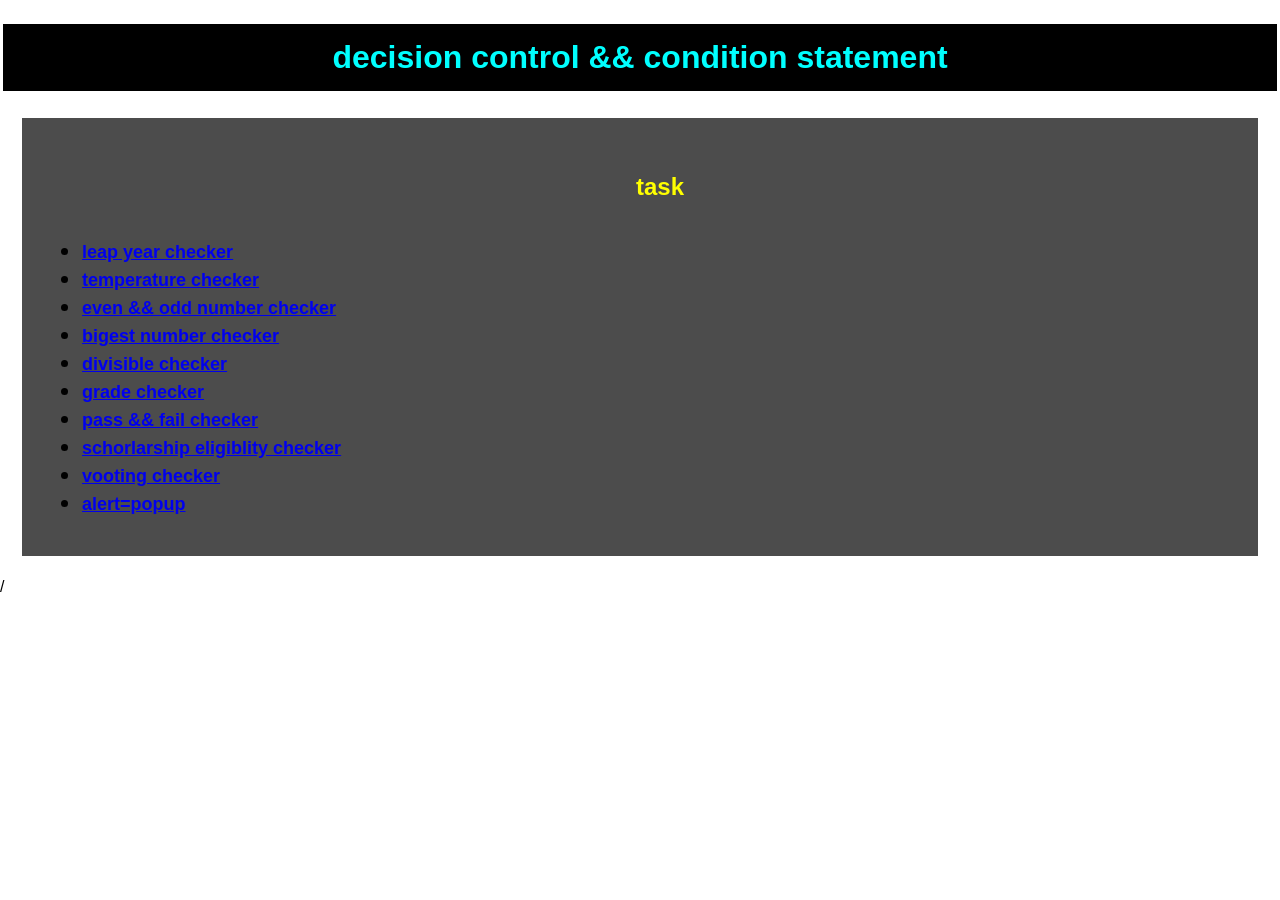
<file: index.html>
<!DOCTYPE html>
<html lang="en">
<head>
   
    <title>task</title>
    <link rel="stylesheet" href="style.css">
</head>
<body>
    
    <h1>decision control && condition statement</h1>
    <nav>
    
    <ul><h1>task</h1>

<h2>
        <li><a href="leap-year.html">leap year checker</a></li>
        <li><a href="temperature.html">temperature checker</a></li>
        <li><a href="even-odd.html">even && odd number checker</a></li>
        <li><a href="bigest-number.html">bigest number checker</a></li>
        <li><a href="divisible-by-number.html">divisible checker</a></li>
        <li><a href="grade.html">grade checker</a></li>
        <li><a href="pass-fail.html">pass && fail checker</a></li>
        <li><a href="schorlarship-eligiblty.html">schorlarship eligiblity checker</a></li>
        <li><a href="vooting.html">vooting checker</a></li>
        <li><a href="alert-popup.html">alert=popup</a></li>
        </h2>
    </ul>
    </nav>
    
</body>
</html>/
</file>
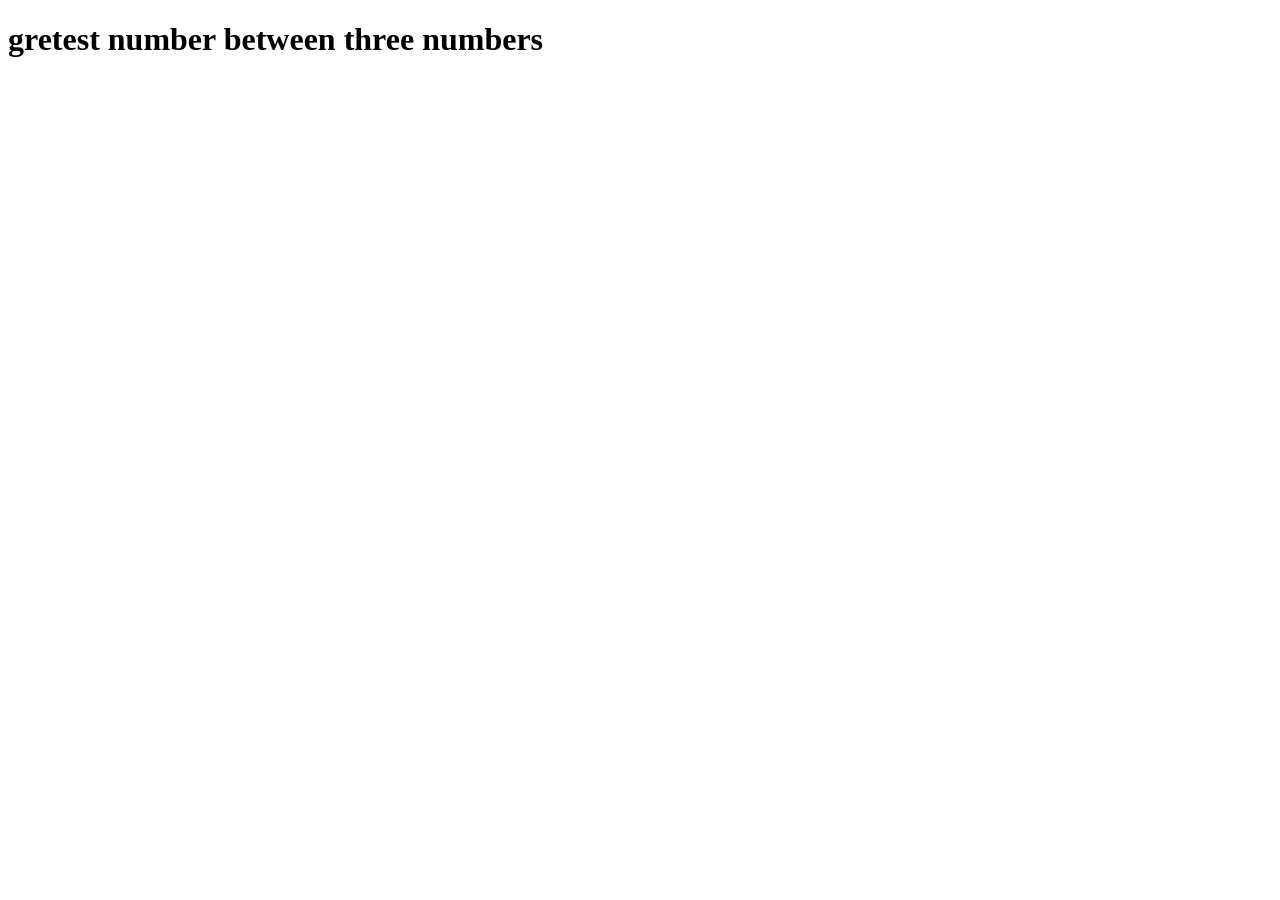
<file: bigest-number.html>
<!DOCTYPE html>
<html lang="en">
<head>
    
    <title>checker</title>
    <h1>gretest number between three numbers</h1>
</head>
<body>
    <script>
        let a=Number(prompt("enter first number:-"))
        let b=Number(prompt("enter second number:-"))
        let c=Number(prompt("enter third number:-"))
        if(a>b && a>c){
            alert("A is bigest");
            console.log("A is bigest");
        }
        else if(b>a && b>c){
            alert(" B is bigest");
            console.log("B is bigest");
        }
        else{
            alert("C is bigest");
            console.log(" C is bigest");
        }
        

        

    </script>
    
</body>
</html>
</file>
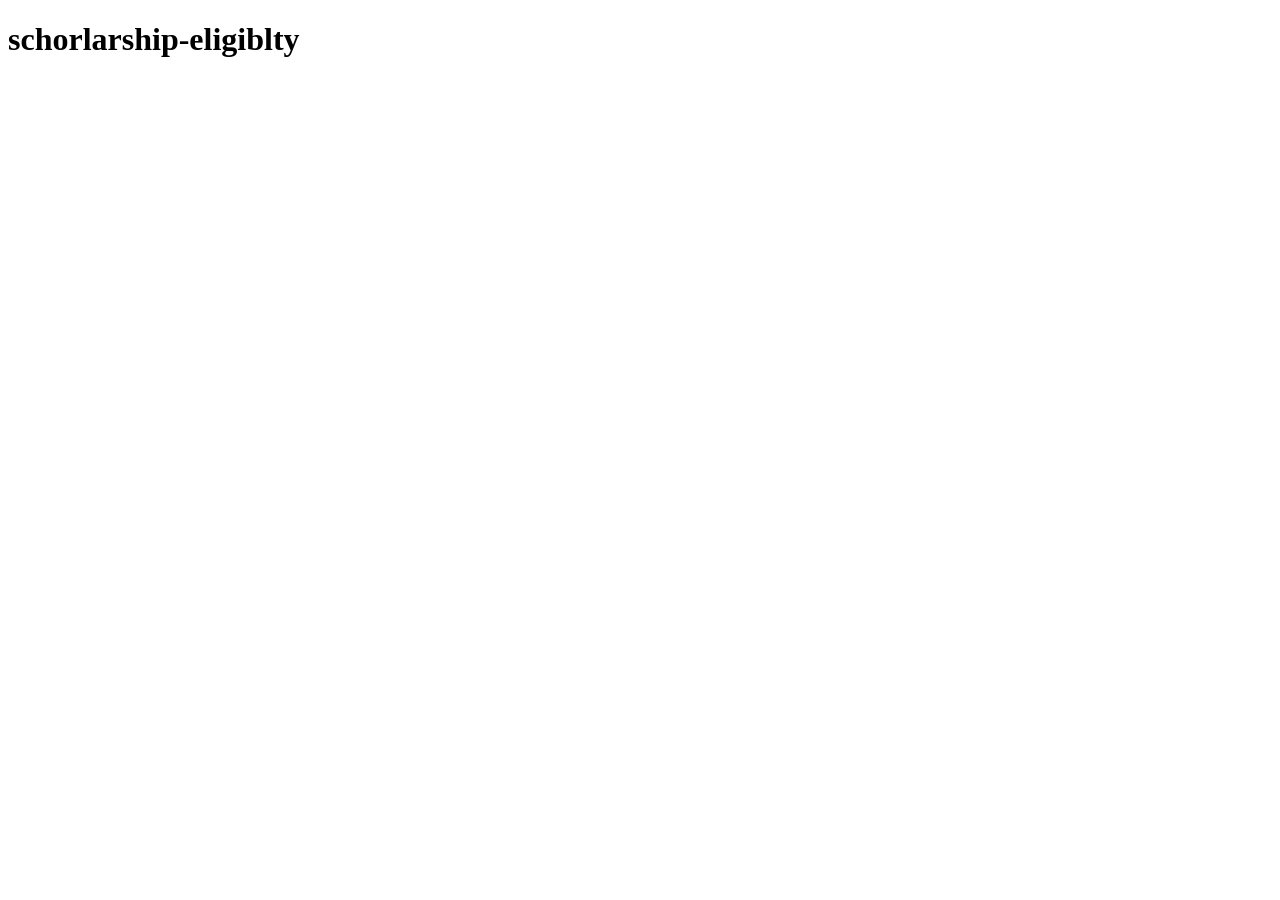
<file: schorlarship-eligiblty.html>
<!DOCTYPE html>
<html lang="en">
<head>
   
    <title>checker</title>
    <h1>schorlarship-eligiblty</h1>
</head>
<body>
    <script>
        let marks=Number(prompt("enter your marks "));
    let family_income=Number(prompt("enter your family income "));
    if(marks>=80 && family_income<25000){
        alert(marks + family_income + "you are eligible for schorlarship");
        console.log(marks + family_income + "you are eligible for  schorlarship");
    }
    else{
        alert(marks + family_income + "you are  not eligible for schorlarship");
        console.log(marks + family_income + " you are not  eligible for schorlarship");

    }

    </script>
</body>
</html>
</file>
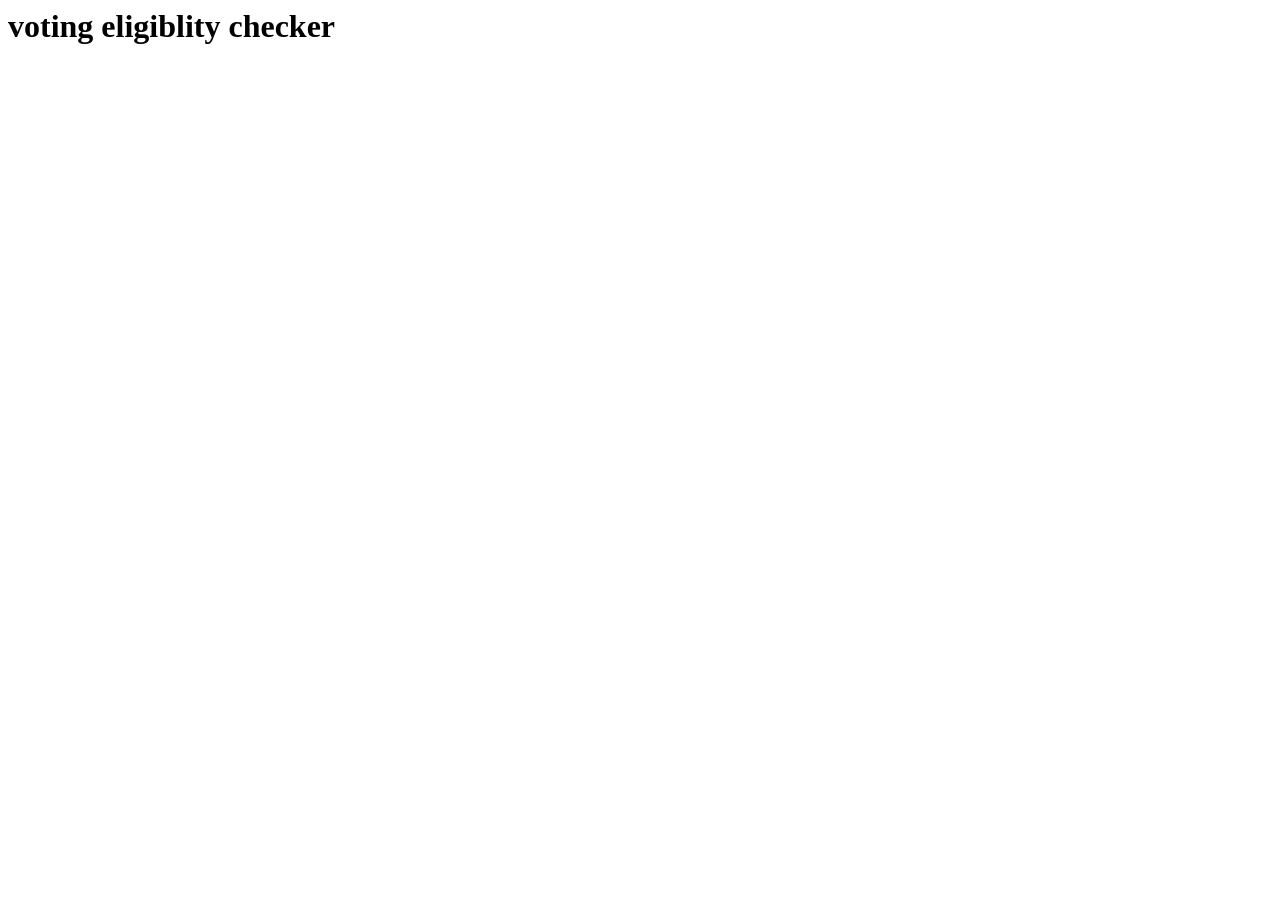
<file: vooting.html>
<html>
    <head>
        <title>vooting eligiblity</title>
    </head>
    <body>
        <h1>voting eligiblity checker</h1>
        <script>

        let age=Number(prompt("enter your age:-"));
        if(age>=18){
            console.log("you are eligible to vot");
            alert("congratulation you are iligible to vote");
            
        }
        else{
            console.log("you are not eligble to  vote");
            alert("you are not vote");
            
        }
        
        </script>
    </body>
</html>
</file>
<file: style.css>
body {
    margin: 0;
    background: url("https://images.unsplash.com/photo-1518770660439-4636190af475?auto=format&fit=crop&w=1600&q=80");
    background-size: cover;
    font-family: Arial;
}

h1 {
    text-align: center;
    color: aqua;
    background: black;
    border: 3px solid white;
    padding: 15px;
}

nav {
    background: rgba(0, 0, 0, 0.7);
    padding: 20px;
    margin: 20px;
    border: 2px solid white;
}

nav h1 {
    color: yellow;
    background: none;
    border: none;
}

a {
    font-size: 18px;
    font-weight: bold;
}
</file>
